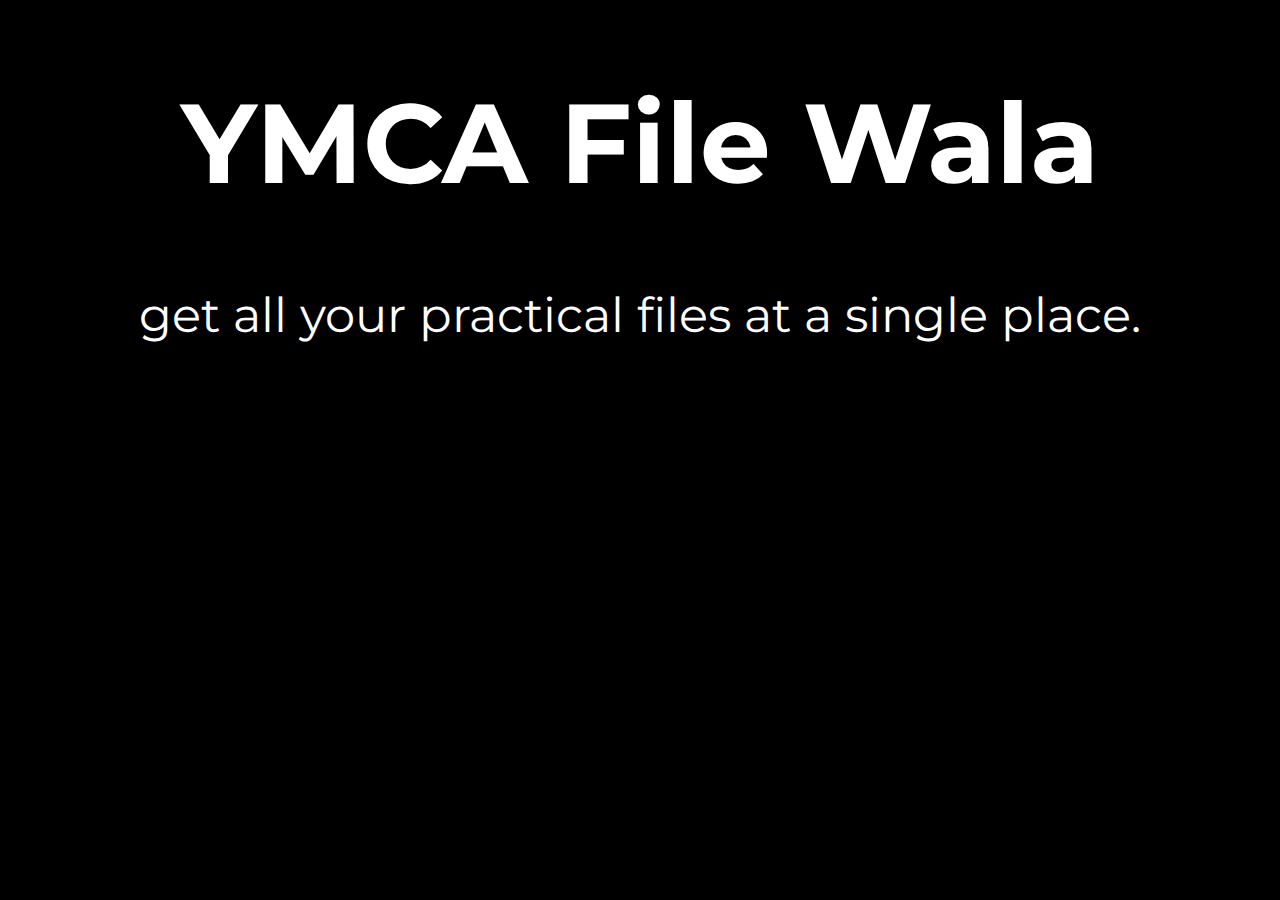
<file: index.html>
<!DOCTYPE html>

<html lang = "en" dir = "ltr">

<head>
  <meta charset = "utf-8">
  <title>YMCA File Wala</title>
  <link rel = "stylesheet" href = "css/styles.css">
  <link rel="preconnect" href="https://fonts.googleapis.com">
<link rel="preconnect" href="https://fonts.gstatic.com" crossorigin>
<link href="https://fonts.googleapis.com/css2?family=Montserrat&display=swap" rel="stylesheet">
<link rel = "icon" href = "favicon.ico">
</head>

<body>
  <center><h1 class = "content heading">YMCA File Wala</h1></center>
  <center><p class = "content">get all your practical files at a single place.</p></center>

</body>

</html>
</file>
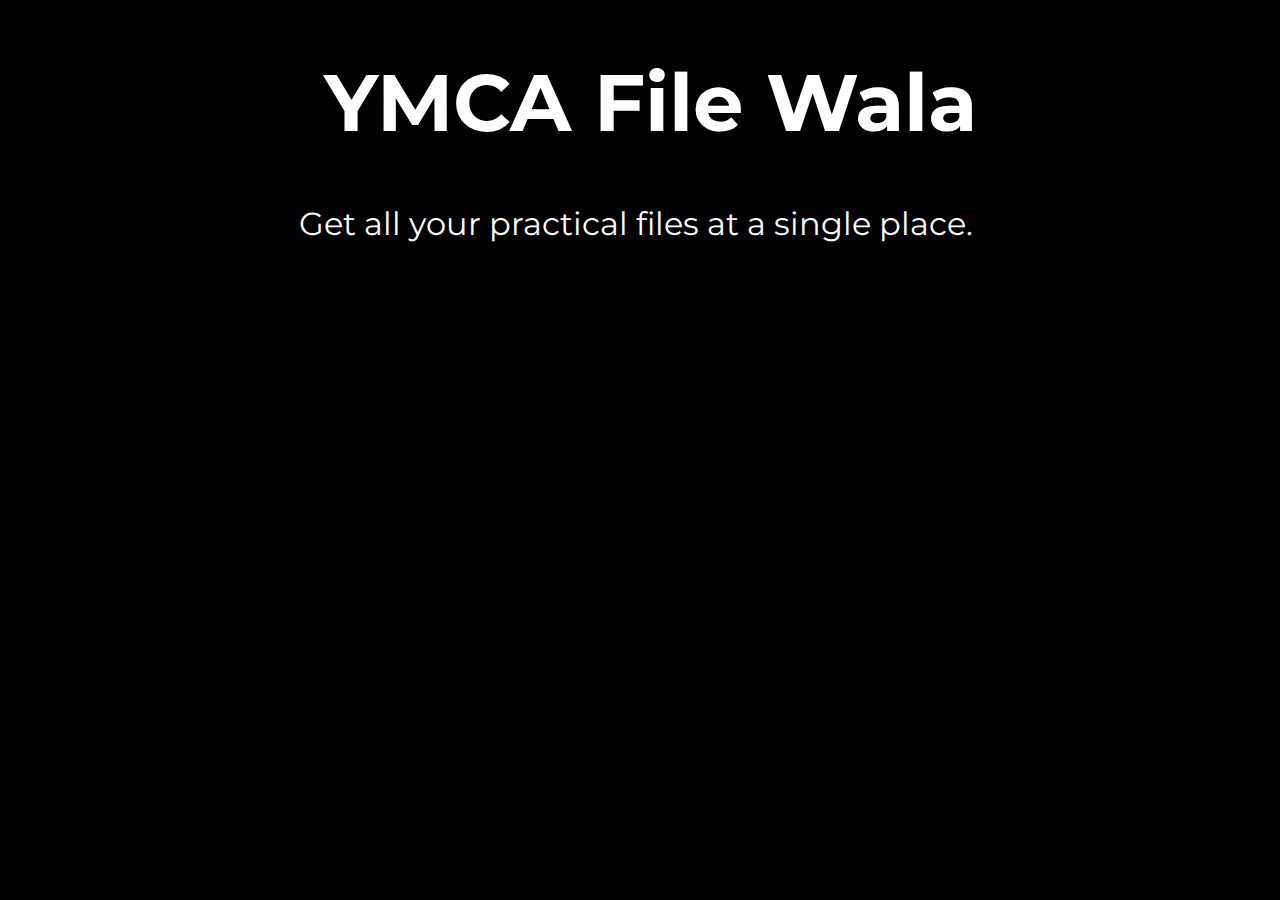
<file: logo.html>
<!DOCTYPE html>

<html lang = "en" dir = "ltr">

<head>
  <meta charset = "utf-8">
  <title>YMCA File Wala</title>
  <link rel = "stylesheet" href = "css/styles.css">
  <link rel="preconnect" href="https://fonts.googleapis.com">
<link rel="preconnect" href="https://fonts.gstatic.com" crossorigin>
<link href="https://fonts.googleapis.com/css2?family=Montserrat&display=swap" rel="stylesheet">

<style>



  body
  {
    background-color:black;
  }

  .content
  {
    color:white;
    font-family:"Montserrat", sans-serif;
    font-size: 2em;
    padding-left: 23%;
  }


  .heading
  {
    font-size:5em;
    padding-left: 25%;
  }

</style>
</head>

<body>
  <h1 class = "content heading">YMCA File Wala</h1>
  <p class = "content">Get all your practical files at a single place.</p>

</body>

</html>
</file>
<file: css/styles.css>
/*********************TAG SELECTORS********************************/


body
{
  background-color:black;
}


/*********************CLASS SELECTORS******************************/


.content
{
  color:white;
  font-family:"Montserrat", sans-serif;
  font-size: 3em;
}


.heading
{
  font-size:7em;
}




/**********************ID SELECTORS*********************************/
</file>
